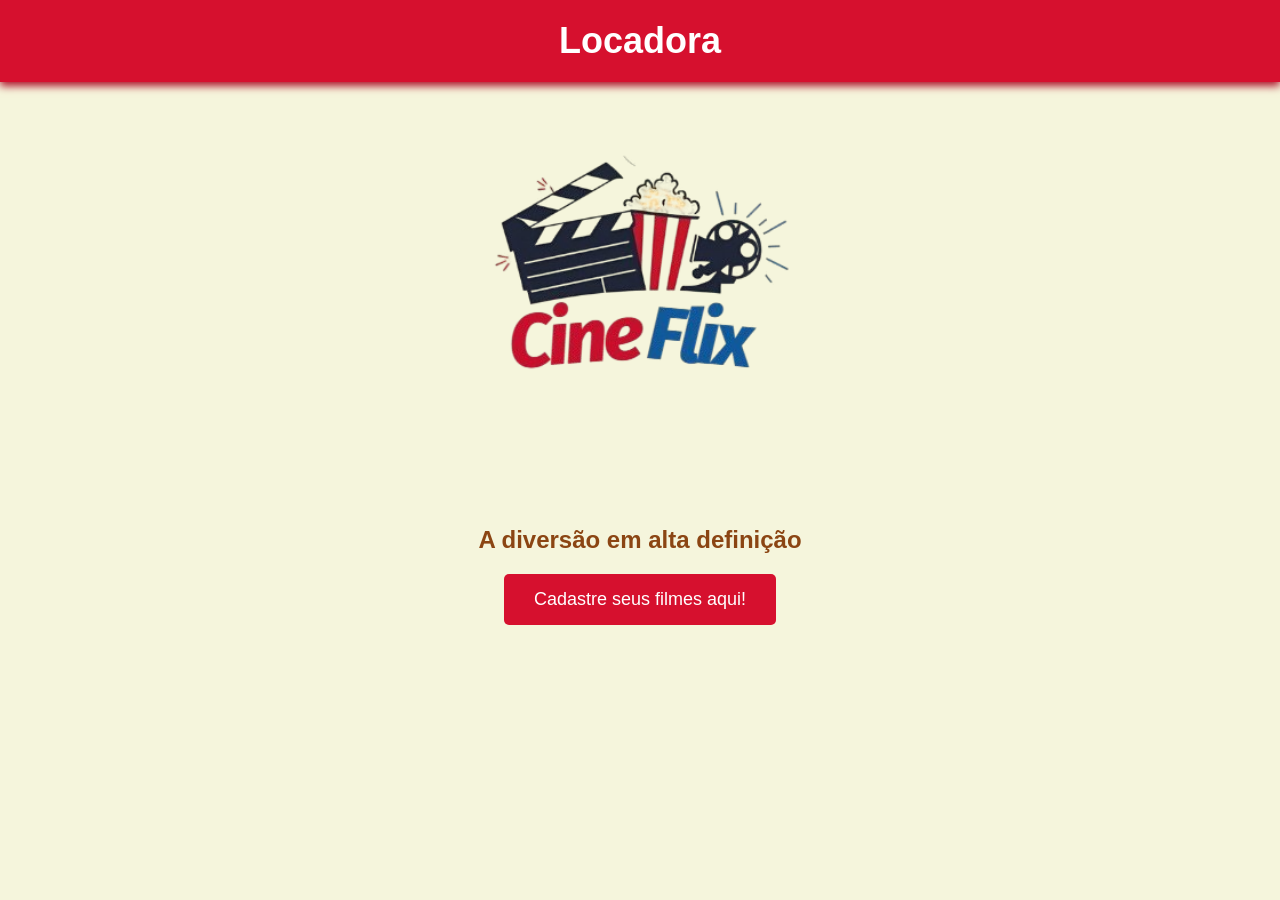
<file: index.html>
<!DOCTYPE html>
<html lang="en">
<head>
    <meta charset="UTF-8">
    <meta name="viewport" content="width=device-width, initial-scale=1.0">
    <title>Cine Flix</title>
    <link rel="stylesheet" href="style.css">
</head>
<body>
    <header>
        <font><h1>Locadora</h1></font>
    </header>
    <img src="logo.png" alt="logo">
    <h2>A diversão em alta definição</h2>
    <button><a href="cadastro.html">Cadastre seus filmes aqui!</a></button>
</body>
</html>
</file>
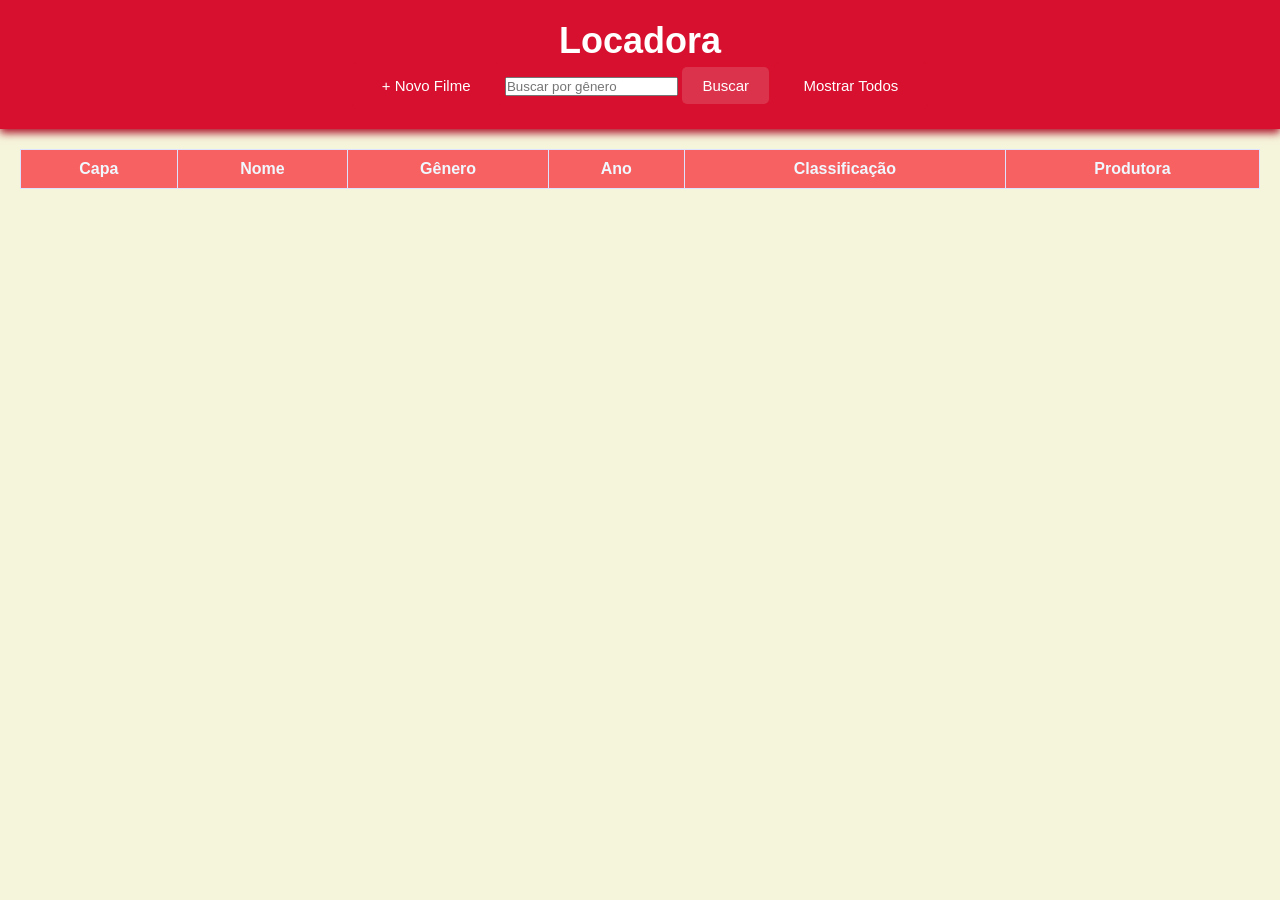
<file: cadastro.html>
<!DOCTYPE html>
<html lang="en">
<head>
    <meta charset="UTF-8">
    <meta name="viewport" content="width=device-width, initial-scale=1.0">
    <title>Cine Flix</title>
    <link rel="stylesheet" href="style2.css">
</head>
<body>
    <header>
        <font><h1>Locadora</h1></font>
        <button onclick="abrirModal()">+ Novo Filme</button>
        <input type="text" id="filtrar" placeholder="Buscar por gênero">
        <button class="buscar" onclick="buscarPorGenero()">Buscar</button>
        <button onclick="mostrarTodos()">Mostrar Todos</button>
    </header>
    <main>
        <table>
            <thead>
                <tr>
                    <th>Capa</th>
                    <th>Nome</th>
                    <th>Gênero</th>
                    <th>Ano</th>
                    <th>Classificação</th>
                    <th>Produtora</th>
                </tr>
            </thead>
            <tbody id="dados"></tbody>
        </table>
    </main>
    <div id="modal" class="modal">
        <div class="modal-content">
            <h2>Novo Filme</h2>
            <input type="text" id="capa" placeholder="Colocar URL da foto">
            <input type="text" id="nome" placeholder="Nome">
            <input type="text" id="genero" placeholder="Gênero">
            <input type="text" id="ano" placeholder="Ano">
            <input type="text" id="classificacao" placeholder="Classificação">
            <input type="text" id="produtora" placeholder="Produtora">
            
            <div class="modal-buttons">
                <button onclick="salvarFilme()">Salvar</button>
                <button onclick="fecharModal()">Cancelar</button>                
            </div>
        </div>
    </div>
    <script src="script.js"></script>

</body>
</html>
</file>
<file: style.css>
*{
    margin: 0;
    padding: 0;
    box-sizing: border-box;
}

body{
    font-family: Arial, sans-serif;
    background: #F5F5DC;
    margin: 0;
    display: flex;
    flex-direction: column;
    align-items: center;
}

header{
    background: #d6102e;
    color: #fff;
    padding: 20px;
    width: 100%;
    text-align: center;
    box-shadow: 0 4px 8px #ad132a;
}

h1 {
    font-size: 36px;
}

h2{
    color: #8B4513;
    margin: 20px;
    font-size: 24px;
}

img {
    width: 40%;
    height: 40%;
    margin: 20px;
}

button{
    padding: 15px 30px;
    border: none;
    cursor: pointer;
    background: #d6102e;
    color: #fff;
    border-radius: 5px;
    font-size: 18px;
}

button:hover{
    opacity: 0.8;
}

button a {
    text-decoration: none;
    color: #fff;
}
</file>
<file: style2.css>
*{
    margin: 0;
    padding: 0;
    box-sizing: border-box;
}

body{
    font-family: Arial, sans-serif;
    background: #F5F5DC;
    margin: 0;
    display: flex;
    flex-direction: column;
}

header{
    background: #d6102e;
    color: #fff;
    padding: 20px;
    width: 100%;
    text-align: center;
    box-shadow: 0 4px 8px #ad132a;
}

h1 {
    font-size: 36px;
}

h2{
    color: #8B4513;
    margin: 20px;
    font-size: 24px;
}

img {
    width: 40%;
    height: 40%;
    margin: 20px;
}

button{
    padding: 15px 30px;
    border: none;
    cursor: pointer;
    background: #d6102e;
    color: #fff;
    border-radius: 5px;
    font-size: 15px;
}

button:hover{
    opacity: 0.8;
}

button a {
    text-decoration: none;
    color: #fff;
}

main{
    padding: 20px;
}

table{
    width: 100%;
    background: white;
    border-collapse: collapse;
}

th, td{
    padding: 10px;
    border: 1px solid rgb(220, 226, 255);
    text-align: center;
}

th{
    background: #f86161;
    color: aliceblue;
}

.modal{
    display: none;
    position: fixed;
    background-color: #5e51b439;
    top: 0;
    left: 0;
    width: 100%;
    height: 100%;
}

.modal-content{
    background: white;
    width: 300px;
    padding: 20px;
    margin: 100px auto;
    border-radius: 8px;
    display: flex;
    flex-direction: column;
    gap: 10px;
}

.modal-buttons{
    display: flex;
    justify-content: space-between;
}

.buscar{
    padding: 10px 20px;
    border: none;
    cursor: pointer;
    background: #db334c;
    color: #fff;
    border-radius: 5px;
    font-size: 15px;
}
</file>
